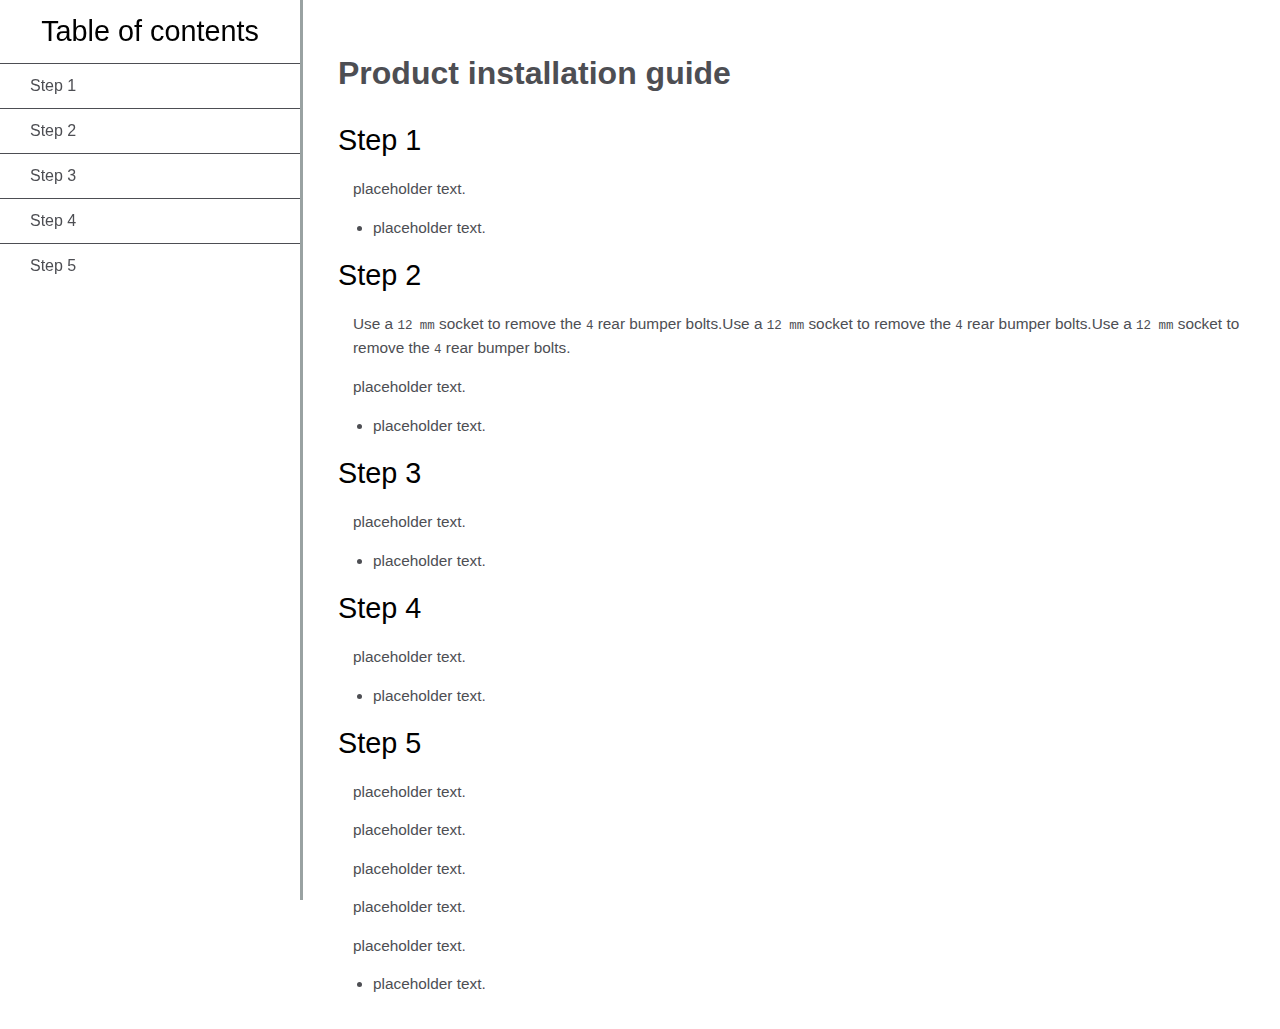
<file: Projects/Technical Documentation Page/technicaldoc.html>
<!DOCTYPE html>
<html lang="en">

<head>
    <meta charset="UTF-8">
    <meta name="viewport" content="width=device-width, initial-scale=1.0">
    <meta http-equiv="X-UA-Compatible" content="ie=edge">
    <title>Technical documentation page</title>
    <link rel="stylesheet" href="./style.css">
</head>

<body>
    <nav id="navbar">
        <header>Table of contents</header>
        <li><a class="nav-link" href="#Step_1">Step 1</a></li>
        <li><a class="nav-link" href="#Step_2">Step 2</a></li>
        <li><a class="nav-link" href="#Step_3">Step 3</a></li>
        <li><a class="nav-link" href="#Step_4">Step 4</a></li>
        <li><a class="nav-link" href="#Step_5">Step 5</a></li>
    </nav>
    <main id="main-doc">
        <h1>Product installation guide</h1>
        <section class="main-section" id="Step_1">
            <header>Step 1</header>
                <article>
                    <p>placeholder text.</p>
                    <li>placeholder text.</li>
                </article>
        </section>
        <section class="main-section" id="Step_2">
            <header>Step 2</header>
            <article>
                <p>Use a <code>12 mm</code> socket to remove the <code>4</code> rear bumper bolts.Use a <code>12 mm</code> socket to remove the <code>4</code> rear bumper bolts.Use a <code>12 mm</code> socket to remove the <code>4</code> rear bumper bolts.</p>
                <p>placeholder text.</p>
                <li>placeholder text.</li>
            </article>
        </section>
        <section class="main-section" id="Step_3">
            <header>Step 3</header>
            <article>
                <p>placeholder text.</p>
                <li>placeholder text.</li>
            </article>
        </section>
        <section class="main-section" id="Step_4">
            <header>Step 4</header>
            <article>
                <p>placeholder text.</p>
                <li>placeholder text.</li>
            </article>
        </section>
        <section class="main-section" id="Step_5">
            <header>Step 5</header>
            <article>
                <p>placeholder text.</p>
                <p>placeholder text.</p>
                <p>placeholder text.</p>
                <p>placeholder text.</p>
                <p>placeholder text.</p>
                <li>placeholder text.</li>
            </article>
        </section>
    </main>
</body>
<footer>
</footer>


</html>
<script src="https://cdn.freecodecamp.org/testable-projects-fcc/v1/bundle.js"></script>
</file>
<file: Projects/Technical Documentation Page/style.css>
body {
    min-width: 290px;
    color: #4d4e53;
    background-color: #ffffff;
    font-family: "Open Sans", Arial, sans-serif;
    line-height: 1.5;
}
#navbar {
    position: fixed;
    min-width: 290px;
    top: 0px;
    left: 0px;
    width: 300px;
    height: 100%;
    border-right: solid;
    border-color: rgba(0, 22, 22, 0.4);
}
#main-doc {
    position: absolute;
    margin-left: 310px;
    padding: 20px;
    margin-bottom: 110px;
}
header {
    color: black;
    margin: 10px;
    text-align: center;
    font-size: 1.8em;
    font-weight: thin;
}
#main-doc header {
    text-align: left;
    margin: 0px;
}
#navbar li {
    color: #4d4e53;
    border-top: 1px solid;
    list-style: none;
    position: relative;
    width: 100%;
}
#navbar a {
    display: block;
    padding: 10px 30px;
    color: #4d4e53;
    text-decoration: none;
    cursor: pointer;
}
section article {
    color: #4d4e53;
    margin: 15px;
    font-size: 0.96em;
}
section li {
    margin: 15px 0px 0px 20px;
} 
@media only screen and (max-width: 815px) {
    /* For mobile phones: */
    #navbar ul {
      border: 1px solid;
      height: 207px;
    }
  
    #navbar {
      background-color: white;
      position: absolute;
      top: 0;
      padding: 0;
      margin: 0;
      width: 100%;
      max-height: 275px;
      border: none;
      z-index: 1;
      border-bottom: 2px solid;
    }
  
    #main-doc {
      position: relative;
      margin-left: 0px;
      margin-top: 270px;
    }
}
</file>
